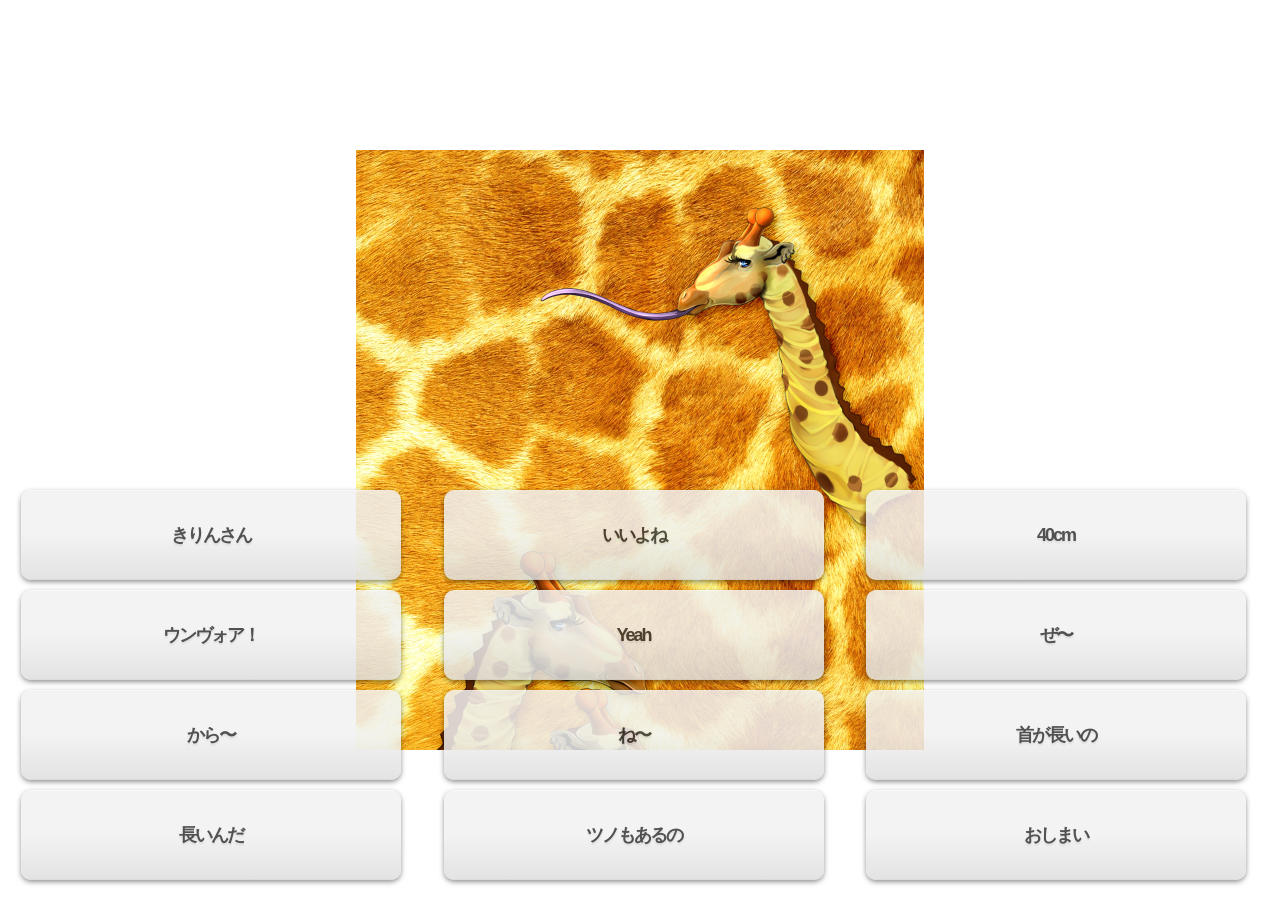
<file: app/src/main/assets/index.html>
<!doctype html>
<html>

<head>
  <meta charset="utf-8">
  <title>Kirinsampler</title>
  <meta name="viewport" content="width=device-width, initial-scale=1, maximum-scale=1">
  <link href="style.css" rel="stylesheet" type="text/css">
</head>

<body id="kirinsampler">
  <ul id="drumpad">
    <li><a href="javascript:void(0)" data-sound="kirinsan1,kirinsan2,kirinsan3,kirinsan4">きりんさん</a></li>
    <li><a href="javascript:void(0)" data-sound="iiyone1,iiyone2">いいよね</a></li>
    <li><a href="javascript:void(0)" data-sound="yonju1,yonju2,yonju3,yonju4">40cm</a></li>
    <li><a href="javascript:void(0)" data-sound="unvoa1,unvoa2,unvoa3,unvoa4,unvoa5">ウンヴォア！</a></li>
    <li><a href="javascript:void(0)" data-sound="yeah1,yeah2,yeah3,yeah4">Yeah</a></li>
    <li><a href="javascript:void(0)" data-sound="ze1,ze2,ze3,ze4,ze5">ぜ〜</a></li>
    <li><a href="javascript:void(0)" data-sound="kara">から〜</a></li>
    <li><a href="javascript:void(0)" data-sound="ne1,ne2,ne3,ne4,ne5">ね〜</a></li>
    <li><a href="javascript:void(0)" data-sound="kubiganagaino">首が長いの</a></li>
    <li><a href="javascript:void(0)" data-sound="nagainda">長いんだ</a></li>
    <li><a href="javascript:void(0)" data-sound="tsunomoaruno">ツノもあるの</a></li>
    <li><a href="javascript:void(0)" data-sound="oshimai">おしまい</a></li>
  </ul>

  <script src="js/jquery-1.8.3.min.js"></script>
  <script src="js/main.js"></script>
</body>

</html>
</file>
<file: app/src/main/assets/style.css>
/*YUI reset*/
body, div, dl, dt, dd, ul, ol, li, h3, h4, h5, h5, h5, h6, pre, form, fieldset, input, textarea, p, blockquote, th, td {margin: 0;padding: 0;}table {border-collapse: collapse;border-spacing: 0;}fieldset, img {border: 0;}address, caption, cite, code, dfn, em, strong, th, var {font-style: normal;font-weight: normal;}ol, ul {list-style: none;}caption, th {text-align: left;}h3, h4, h5, h5, h5, h6 {font-size: 100%;font-weight: normal;}q:before, q:after {content: '';}abbr, acronym {border: 0;}/*==========*/

body,html {margin:0;padding:0;width:100%;height:100%;position:relative;}
body {font-family:"ヒラギノ角ゴ Pro W3", "Hiragino Kaku Gothic Pro", "メイリオ", Meiryo, Osaka, "ＭＳ Ｐゴシック", "MS PGothic", sans-serif;background:#F63;}


#kirinsampler {}

ul#drumpad {list-style-type:none;}
ul#drumpad li{display:block;float:left;margin:0;padding:0;}
ul#drumpad li a {display:block;background:#999;border-radius:10px;box-shadow:0 2px 5px rgba(0,0,0,0.5);text-align:center;color:#333;text-decoration:none;
background: -moz-linear-gradient(top, #fff, #F1F1F1 1%, #F1F1F1 50%, #DFDFDF 99%, #ccc);  
background: -webkit-gradient(linear, left top, left bottom, from(#fff), color-stop(0.01, #F1F1F1), color-stop(0.5, #F1F1F1), color-stop(0.99, #DFDFDF), to(#ccc)); font-weight:bold;text-shadow:0 2px 2px rgba(0,0,0,0.1) ;opacity:0.85;}
ul#drumpad li a:hover {opacity:1;}


#kirinsampler {background:url(bkg_phone.jpg) center no-repeat;background-size:568px 600px;}
ul#drumpad {position:absolute;bottom:10px;margin:0 auto;width:100%;}
ul#drumpad li{width:33%;height:100px;padding:;font-size:18px;letter-spacing:-2px;}
ul#drumpad li a {width:90%;height:90%;margin:0 auto;line-height:90px;}
</file>
